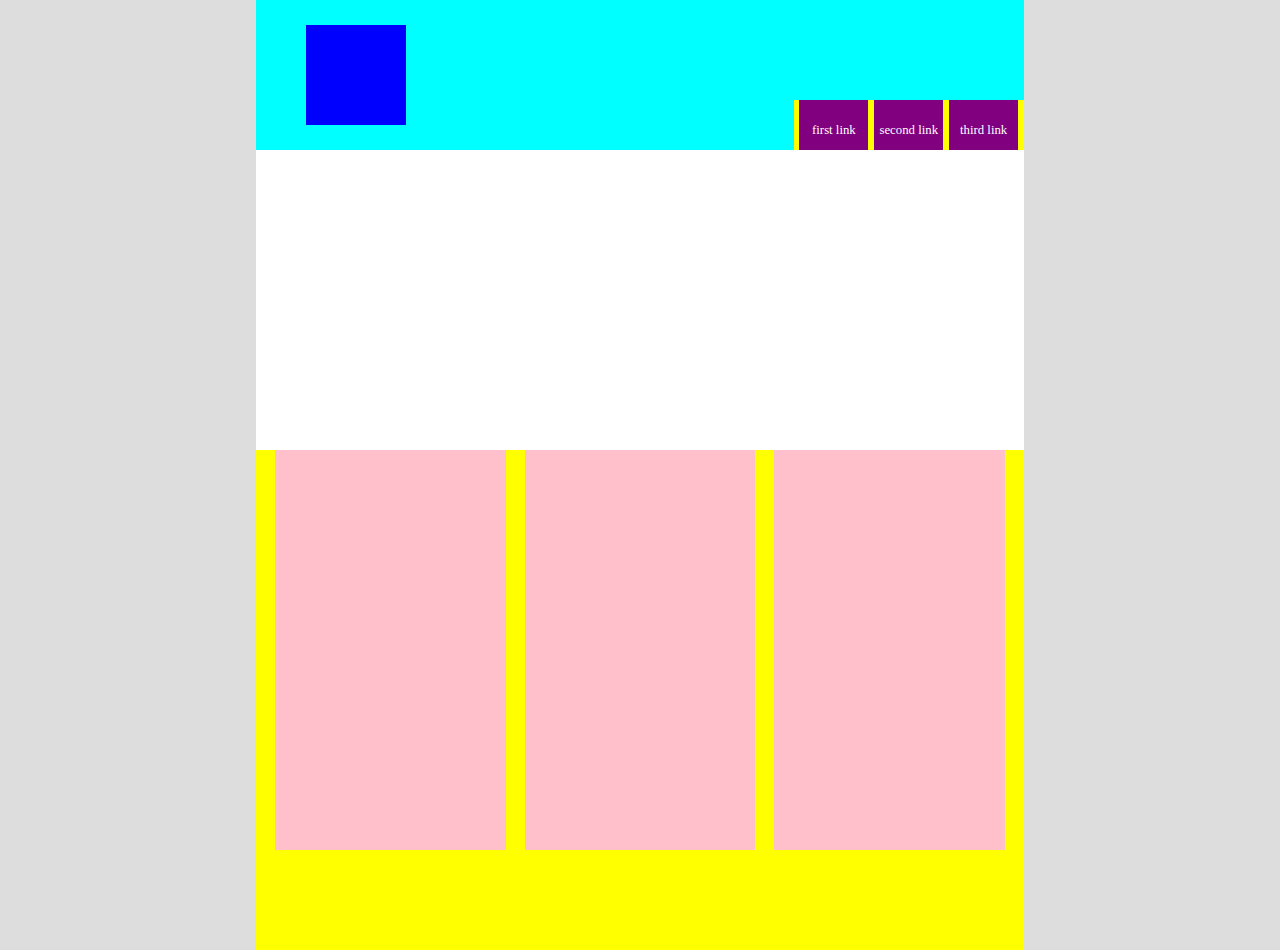
<file: boxywebsite.html>
<!DOCTYPE html>
<html>
<head>
  <title> boxywebsite </title>
  <link rel="stylesheet" href="boxy.css">
</head>
<body>
  <header>
    <div id="logo">

    </div>
    <nav>
      <a href="#">
      <div class="links" id="firstlink">
    first link
      </div>
      </a>
      <a href="#">
      <div class="links">
        second link
      </div>
    </a>
    <a href="#">
      <div class="links">
        third link
      </div>
    </a>
    </nav>
</header>
  <div id="container">
    <div class="fullwidth">
</div>

<div class="column">
</div>

<div class="column">
</div>

<div class="column">
</div>

<html>
</file>
<file: boxy.css>
body {
  background-color: #ddd;
  margin: 0px
  
}
header {
  margin: auto;
  position: relative;
  width: 60%;
  height: 150px;
  background-color: cyan;
}

nav {
  position: absolute;
  bottom: 0px;
  right: 0px;
  width: 30%;
  height: 50px;
  background-color: yellow;
}

.links {
  width: 30%;
  margin-left: 2.5%;
  height: 80%;
  float: left;
  background-color: purple;
  color: white;
  text-align: center;
  padding-top: 10%;
  font-size: 1vw;
  -webkit-transition: background-color: 0.5s, margin-top 0.5s; /* Safari */
  transition: background-color: 0.5s, margin-top 0.5s;
}
.links:hover {
  background-color: pink;
}

#logo {
  position: absolute;
  left: 50px;
  top: 25px;
  height: 100px;
  width: 100px;
  background-color: blue;
  animation-name: rotate;
  animation-duration: 4s;
  -webkit-animation-name: example; /* Safari 4.0 - 8.0 */
  -webkit-animation-duration: 4s;
}

#container {
  margin: auto;
  position: relative;
  width: 60%;
  height: 800px;
  background-color: yellow;
}
.fullwidth {
  width: 90%
  margin: auto;
  height: 300px;
  background-color: white;
}
.column {
  width: 30%;
  height: 400px;
  float: left;
  margin-left: 2.5%;
  background-color: pink;
}
/* Safari 4.0 - 8.0 */
@-webkit-keyframes example {
    0%   {background-color:blue; left:0px; top:0px;}
    25%  {background-color:yellow; left:200px; top:0px;}
    50%  {background-color:blue; left:200px; top:200px;}
    75%  {background-color:green; left:0px; top:200px;}
    100% {background-color:blue; left:0px; top:0px;}
}

/* Standard syntax */
@keyframes example {
    0%   {background-color:blue; left:0px; top:0px;}
    25%  {background-color:yellow; left:200px; top:0px;}
    50%  {background-color:blue; left:200px; top:200px;}
    75%  {background-color:green; left:0px; top:200px;}
    100% {background-color:blue; left:0px; top:0px;}
}


@-webkit-keyframes rotate {
from { webkit-transform: skewY(0deg);}
to { webkit-transform: skewY(360deg);}
}
</file>
